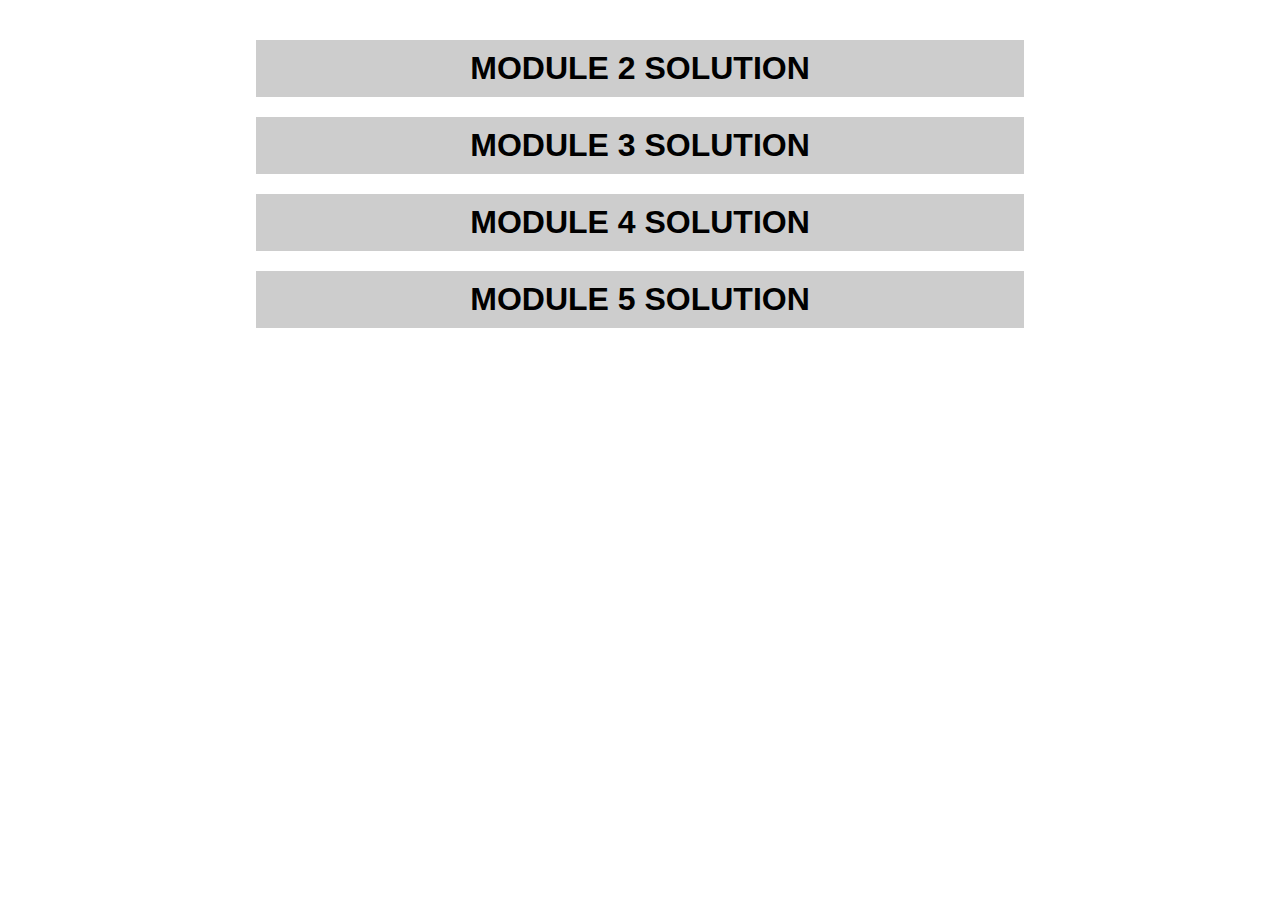
<file: index.html>
<!DOCTYPE html>
<html lang="en">
  <head>
    <meta charset="UTF-8" />
    <meta http-equiv="X-UA-Compatible" content="IE=edge" />
    <meta name="viewport" content="width=device-width, initial-scale=1.0" />
    <title>Coursera Solutions</title>
    <link rel="stylesheet" href="css/indexstyles.css" />
  </head>
  <body>
    <div class="solution2">
      <a href="module2-html.html">Module 2 Solution</a>
    </div>
    <div class="solution3">
      <a href="module3-html.html">Module 3 Solution</a>
    </div>
    <div class="solution4">
      <a href="module4-html.html">Module 4 Solution</a>
    </div>
    <div class="solution5">
      <a href="Module 5 Solution/index.html">Module 5 Solution</a>
    </div>
  </body>
</html>
</file>
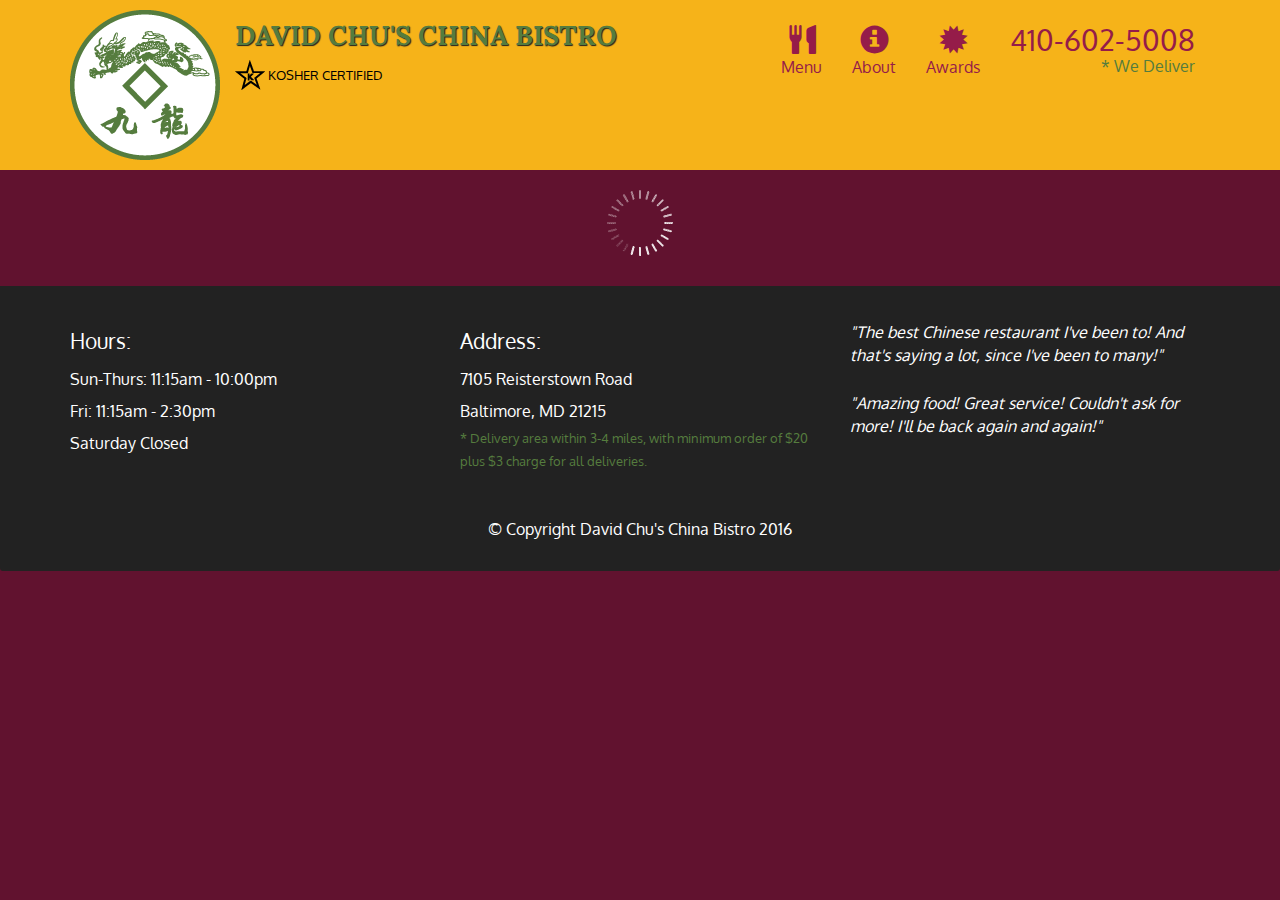
<file: Module 5 Solution/index.html>
<!DOCTYPE html>
<html lang="en">
  <head>
    <meta charset="utf-8" />
    <meta http-equiv="X-UA-Compatible" content="IE=edge" />
    <meta name="viewport" content="width=device-width, initial-scale=1" />
    <title>David Chu's China Bistro</title>
    <link rel="stylesheet" href="css/bootstrap.min.css" />
    <link rel="stylesheet" href="css/styles.css" />
    <link
      href="https://fonts.googleapis.com/css?family=Oxygen:400,300,700"
      rel="stylesheet"
      type="text/css"
    />
    <link
      href="https://fonts.googleapis.com/css?family=Lora"
      rel="stylesheet"
      type="text/css"
    />
  </head>
  <body>
    <header>
      <nav id="header-nav" class="navbar navbar-default">
        <div class="container">
          <div class="navbar-header">
            <a href="index.html" class="pull-left visible-md visible-lg">
              <div id="logo-img" alt="Logo image"></div>
            </a>

            <div class="navbar-brand">
              <a href="index.html"><h1>David Chu's China Bistro</h1></a>
              <p>
                <img src="images/star-k-logo.png" alt="Kosher certification" />
                <span>Kosher Certified</span>
              </p>
            </div>

            <button
              id="navbarToggle"
              type="button"
              class="navbar-toggle collapsed"
              data-toggle="collapse"
              data-target="#collapsable-nav"
              aria-expanded="false"
            >
              <span class="sr-only">Toggle navigation</span>
              <span class="icon-bar"></span>
              <span class="icon-bar"></span>
              <span class="icon-bar"></span>
            </button>
          </div>

          <div id="collapsable-nav" class="collapse navbar-collapse">
            <ul id="nav-list" class="nav navbar-nav navbar-right">
              <li id="navHomeButton" class="visible-xs active">
                <a href="index.html">
                  <span class="glyphicon glyphicon-home"></span> Home</a
                >
              </li>
              <li id="navMenuButton">
                <a href="#" onclick="$dc.loadMenuCategories();">
                  <span class="glyphicon glyphicon-cutlery"></span
                  ><br class="hidden-xs" />
                  Menu</a
                >
              </li>
              <li>
                <a href="#">
                  <span class="glyphicon glyphicon-info-sign"></span
                  ><br class="hidden-xs" />
                  About</a
                >
              </li>
              <li>
                <a href="#">
                  <span class="glyphicon glyphicon-certificate"></span
                  ><br class="hidden-xs" />
                  Awards</a
                >
              </li>
              <li id="phone" class="hidden-xs">
                <a href="tel:410-602-5008"> <span>410-602-5008</span></a>
                <div>* We Deliver</div>
              </li>
            </ul>
            <!-- #nav-list -->
          </div>
          <!-- .collapse .navbar-collapse -->
        </div>
        <!-- .container -->
      </nav>
      <!-- #header-nav -->
    </header>

    <div id="call-btn" class="visible-xs">
      <a class="btn" href="tel:410-602-5008">
        <span class="glyphicon glyphicon-earphone"></span>
        410-602-5008
      </a>
    </div>
    <div id="xs-deliver" class="text-center visible-xs">* We Deliver</div>

    <div id="main-content" class="container"></div>

    <footer class="panel-footer">
      <div class="container">
        <div class="row">
          <section id="hours" class="col-sm-4">
            <span>Hours:</span><br />
            Sun-Thurs: 11:15am - 10:00pm<br />
            Fri: 11:15am - 2:30pm<br />
            Saturday Closed
            <hr class="visible-xs" />
          </section>
          <section id="address" class="col-sm-4">
            <span>Address:</span><br />
            7105 Reisterstown Road<br />
            Baltimore, MD 21215
            <p>
              * Delivery area within 3-4 miles, with minimum order of $20 plus
              $3 charge for all deliveries.
            </p>
            <hr class="visible-xs" />
          </section>
          <section id="testimonials" class="col-sm-4">
            <p>
              "The best Chinese restaurant I've been to! And that's saying a
              lot, since I've been to many!"
            </p>
            <p>
              "Amazing food! Great service! Couldn't ask for more! I'll be back
              again and again!"
            </p>
          </section>
        </div>
        <div class="text-center">
          &copy; Copyright David Chu's China Bistro 2016
        </div>
      </div>
    </footer>

    <!-- jQuery (Bootstrap JS plugins depend on it) -->
    <script src="js/jquery-2.1.4.min.js"></script>
    <script src="js/bootstrap.min.js"></script>
    <script src="js/ajax-utils.js"></script>
    <script src="js/script.js"></script>
  </body>
</html>
</file>
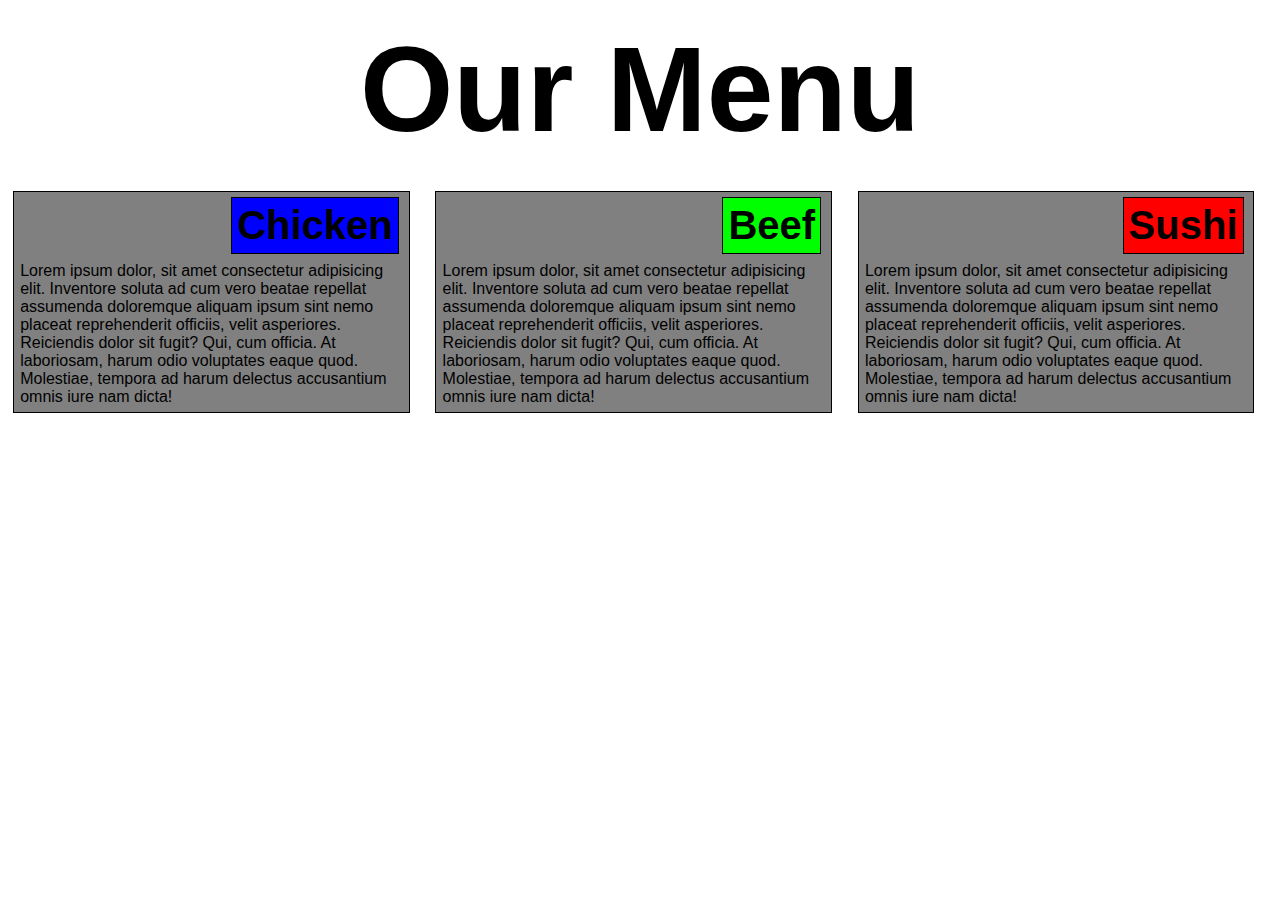
<file: module2-html.html>
<!DOCTYPE html>
<html lang="en">
  <head>
    <meta charset="UTF-8" />
    <meta http-equiv="X-UA-Compatible" content="IE=edge" />
    <meta name="viewport" content="width=device-width, initial-scale=1.0" />
    <link rel="stylesheet" href="css/module2-styles.css" />
    <title>Module 2 Solution</title>
  </head>
  <body>
    <h1>Our Menu</h1>
    <section class="section1">
      <h2 class="heading1">Chicken</h2>
      <p>
        Lorem ipsum dolor, sit amet consectetur adipisicing elit. Inventore
        soluta ad cum vero beatae repellat assumenda doloremque aliquam ipsum
        sint nemo placeat reprehenderit officiis, velit asperiores. Reiciendis
        dolor sit fugit? Qui, cum officia. At laboriosam, harum odio voluptates
        eaque quod. Molestiae, tempora ad harum delectus accusantium omnis iure
        nam dicta!
      </p>
    </section>
    <section class="section2">
      <h2 class="heading2">Beef</h2>
      <p>
        Lorem ipsum dolor, sit amet consectetur adipisicing elit. Inventore
        soluta ad cum vero beatae repellat assumenda doloremque aliquam ipsum
        sint nemo placeat reprehenderit officiis, velit asperiores. Reiciendis
        dolor sit fugit? Qui, cum officia. At laboriosam, harum odio voluptates
        eaque quod. Molestiae, tempora ad harum delectus accusantium omnis iure
        nam dicta!
      </p>
    </section>
    <section class="section3">
      <h2 class="heading3">Sushi</h2>
      <p>
        Lorem ipsum dolor, sit amet consectetur adipisicing elit. Inventore
        soluta ad cum vero beatae repellat assumenda doloremque aliquam ipsum
        sint nemo placeat reprehenderit officiis, velit asperiores. Reiciendis
        dolor sit fugit? Qui, cum officia. At laboriosam, harum odio voluptates
        eaque quod. Molestiae, tempora ad harum delectus accusantium omnis iure
        nam dicta!
      </p>
    </section>
  </body>
</html>
</file>
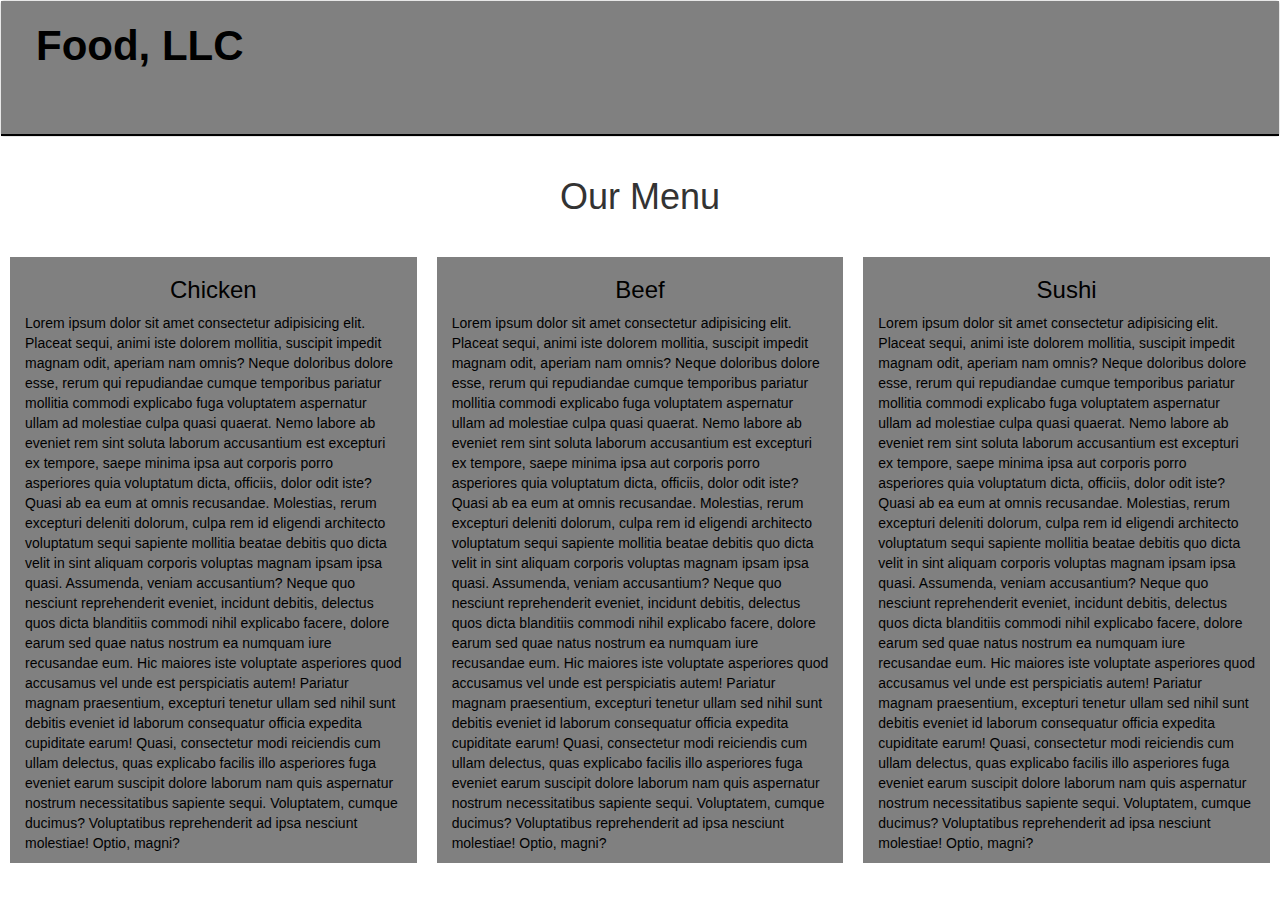
<file: module3-html.html>
<!DOCTYPE html>
<html lang="en">
  <head>
    <meta charset="UTF-8" />
    <meta http-equiv="X-UA-Compatible" content="IE=edge" />
    <meta name="viewport" content="width=device-width, initial-scale=1.0" />
    <title>Module 3 Solution</title>
    <link rel="stylesheet" href="css/module3-styles.css" />
    <link rel="stylesheet" href="bootstrap/css/bootstrap.min.css" />
  </head>
  <body>
    <nav class="navbar navbar-default">
      <div class="container-fluid">
        <!-- Brand and toggle get grouped for better mobile display -->
        <div class="navbar-header">
          <button
            type="button"
            class="navbar-toggle collapsed"
            data-toggle="collapse"
            data-target="#collapsable-nav"
            aria-expanded="false"
          >
            <span class="sr-only">Toggle navigation</span>
            <span class="icon-bar"></span>
            <span class="icon-bar"></span>
            <span class="icon-bar"></span>
          </button>
          <a class="navbar-brand" id="logo" href="#">Food, LLC</a>
        </div>

        <div id="collapsable-nav" class="collapse navbar-collapse">
          <ul id="nav-list" class="nav navbar-nav navbar-right">
            <li>
              <a href="#" class="hidden-lg hidden-md hidden-sm">Chicken</a>
            </li>
            <li>
              <a href="#" class="hidden-lg hidden-md hidden-sm">Beef</a>
            </li>
            <li>
              <a href="#" class="hidden-lg hidden-md hidden-sm">Sushi</a>
            </li>
            <li id="phone" class="hidden-xs">
              <a href="tel:410-602-5008" class="hidden-lg hidden-md hidden-sm">
                <span>410-602-5008</span></a
              >
              <div class="hidden-lg hidden-md hidden-sm">* We Deliver</div>
            </li>
          </ul>
          <!-- #nav-list -->
        </div>
        <!-- .collapse .navbar-collapse -->

        <!-- .collapse .navbar-collapse -->
        <!-- /.navbar-collapse -->
      </div>
      <!-- /.container-fluid -->
    </nav>
    <h1 class="text-center">Our Menu</h1>
    <section class="section1 col-md-4 col-sm-6 col-xs-12">
      <h3 class="heading1 text-center">Chicken</h3>
      <p>
        Lorem ipsum dolor sit amet consectetur adipisicing elit. Placeat sequi,
        animi iste dolorem mollitia, suscipit impedit magnam odit, aperiam nam
        omnis? Neque doloribus dolore esse, rerum qui repudiandae cumque
        temporibus pariatur mollitia commodi explicabo fuga voluptatem
        aspernatur ullam ad molestiae culpa quasi quaerat. Nemo labore ab
        eveniet rem sint soluta laborum accusantium est excepturi ex tempore,
        saepe minima ipsa aut corporis porro asperiores quia voluptatum dicta,
        officiis, dolor odit iste? Quasi ab ea eum at omnis recusandae.
        Molestias, rerum excepturi deleniti dolorum, culpa rem id eligendi
        architecto voluptatum sequi sapiente mollitia beatae debitis quo dicta
        velit in sint aliquam corporis voluptas magnam ipsam ipsa quasi.
        Assumenda, veniam accusantium? Neque quo nesciunt reprehenderit eveniet,
        incidunt debitis, delectus quos dicta blanditiis commodi nihil explicabo
        facere, dolore earum sed quae natus nostrum ea numquam iure recusandae
        eum. Hic maiores iste voluptate asperiores quod accusamus vel unde est
        perspiciatis autem! Pariatur magnam praesentium, excepturi tenetur ullam
        sed nihil sunt debitis eveniet id laborum consequatur officia expedita
        cupiditate earum! Quasi, consectetur modi reiciendis cum ullam delectus,
        quas explicabo facilis illo asperiores fuga eveniet earum suscipit
        dolore laborum nam quis aspernatur nostrum necessitatibus sapiente
        sequi. Voluptatem, cumque ducimus? Voluptatibus reprehenderit ad ipsa
        nesciunt molestiae! Optio, magni?
      </p>
    </section>
    <section class="section2 col-md-4 col-sm-6 col-xs-12">
      <h3 class="heading text-center">Beef</h3>
      <p>
        Lorem ipsum dolor sit amet consectetur adipisicing elit. Placeat sequi,
        animi iste dolorem mollitia, suscipit impedit magnam odit, aperiam nam
        omnis? Neque doloribus dolore esse, rerum qui repudiandae cumque
        temporibus pariatur mollitia commodi explicabo fuga voluptatem
        aspernatur ullam ad molestiae culpa quasi quaerat. Nemo labore ab
        eveniet rem sint soluta laborum accusantium est excepturi ex tempore,
        saepe minima ipsa aut corporis porro asperiores quia voluptatum dicta,
        officiis, dolor odit iste? Quasi ab ea eum at omnis recusandae.
        Molestias, rerum excepturi deleniti dolorum, culpa rem id eligendi
        architecto voluptatum sequi sapiente mollitia beatae debitis quo dicta
        velit in sint aliquam corporis voluptas magnam ipsam ipsa quasi.
        Assumenda, veniam accusantium? Neque quo nesciunt reprehenderit eveniet,
        incidunt debitis, delectus quos dicta blanditiis commodi nihil explicabo
        facere, dolore earum sed quae natus nostrum ea numquam iure recusandae
        eum. Hic maiores iste voluptate asperiores quod accusamus vel unde est
        perspiciatis autem! Pariatur magnam praesentium, excepturi tenetur ullam
        sed nihil sunt debitis eveniet id laborum consequatur officia expedita
        cupiditate earum! Quasi, consectetur modi reiciendis cum ullam delectus,
        quas explicabo facilis illo asperiores fuga eveniet earum suscipit
        dolore laborum nam quis aspernatur nostrum necessitatibus sapiente
        sequi. Voluptatem, cumque ducimus? Voluptatibus reprehenderit ad ipsa
        nesciunt molestiae! Optio, magni?
      </p>
    </section>
    <section class="section3 col-md-4 col-sm-12 col-xs-12">
      <h3 class="heading3 text-center">Sushi</h3>
      <p>
        Lorem ipsum dolor sit amet consectetur adipisicing elit. Placeat sequi,
        animi iste dolorem mollitia, suscipit impedit magnam odit, aperiam nam
        omnis? Neque doloribus dolore esse, rerum qui repudiandae cumque
        temporibus pariatur mollitia commodi explicabo fuga voluptatem
        aspernatur ullam ad molestiae culpa quasi quaerat. Nemo labore ab
        eveniet rem sint soluta laborum accusantium est excepturi ex tempore,
        saepe minima ipsa aut corporis porro asperiores quia voluptatum dicta,
        officiis, dolor odit iste? Quasi ab ea eum at omnis recusandae.
        Molestias, rerum excepturi deleniti dolorum, culpa rem id eligendi
        architecto voluptatum sequi sapiente mollitia beatae debitis quo dicta
        velit in sint aliquam corporis voluptas magnam ipsam ipsa quasi.
        Assumenda, veniam accusantium? Neque quo nesciunt reprehenderit eveniet,
        incidunt debitis, delectus quos dicta blanditiis commodi nihil explicabo
        facere, dolore earum sed quae natus nostrum ea numquam iure recusandae
        eum. Hic maiores iste voluptate asperiores quod accusamus vel unde est
        perspiciatis autem! Pariatur magnam praesentium, excepturi tenetur ullam
        sed nihil sunt debitis eveniet id laborum consequatur officia expedita
        cupiditate earum! Quasi, consectetur modi reiciendis cum ullam delectus,
        quas explicabo facilis illo asperiores fuga eveniet earum suscipit
        dolore laborum nam quis aspernatur nostrum necessitatibus sapiente
        sequi. Voluptatem, cumque ducimus? Voluptatibus reprehenderit ad ipsa
        nesciunt molestiae! Optio, magni?
      </p>
    </section>
    <script src="bootstrap/js/jquery-2.1.4.min.js"></script>
    <script src="bootstrap/js/bootstrap.min.js"></script>
  </body>
</html>
</file>
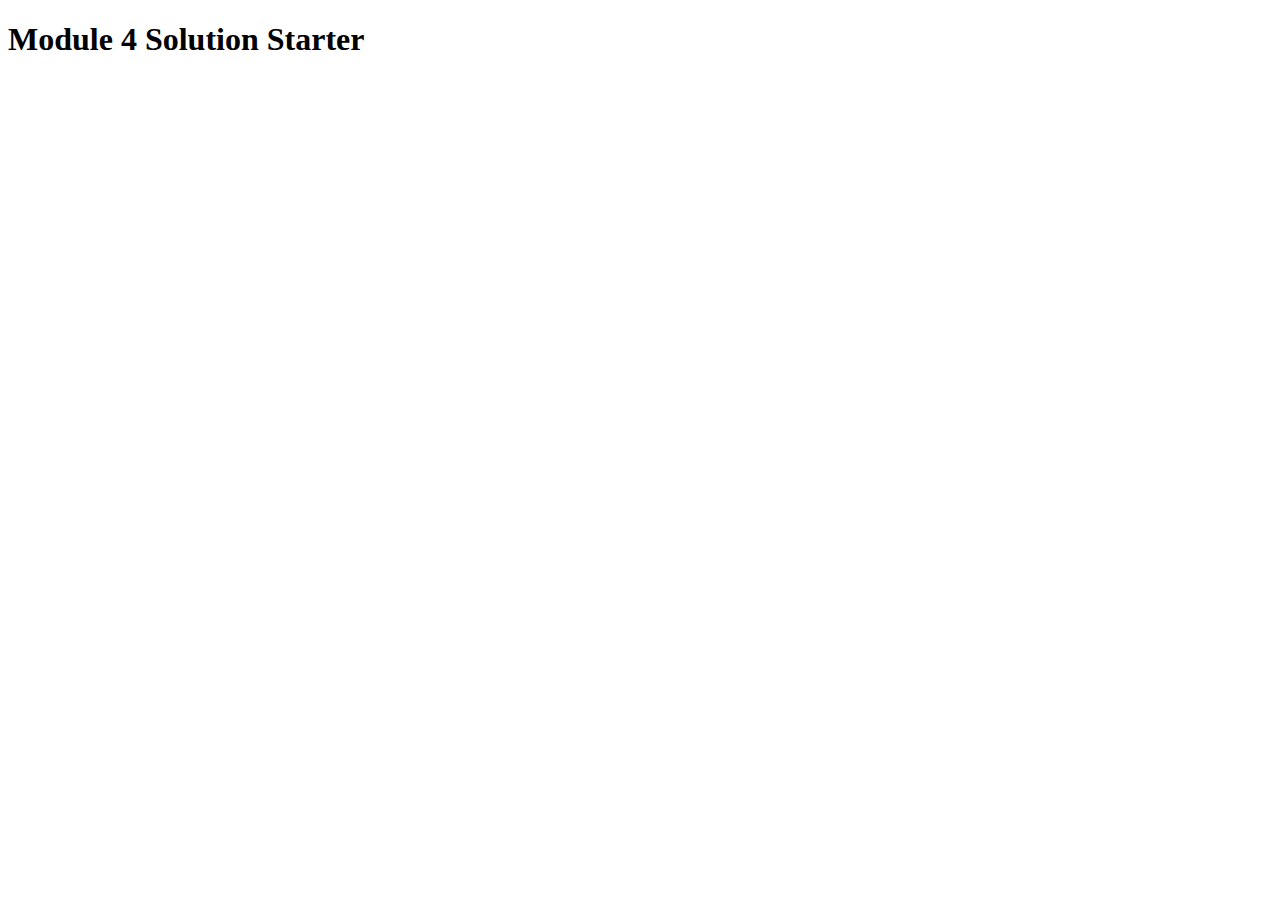
<file: module4-html.html>
<!DOCTYPE html>
<html>
  <head>
    <meta charset="utf-8" />
    <title>Module 4 Solution Starter</title>
    <script>
      var names = []; // DO NOT REMOVE
    </script>
    <script src="js/SpeakHello.js"></script>
    <script src="js/SpeakGoodBye.js"></script>
    <script src="js/script.js"></script>
  </head>
  <body>
    <h1>Module 4 Solution Starter</h1>
  </body>
</html>
</file>
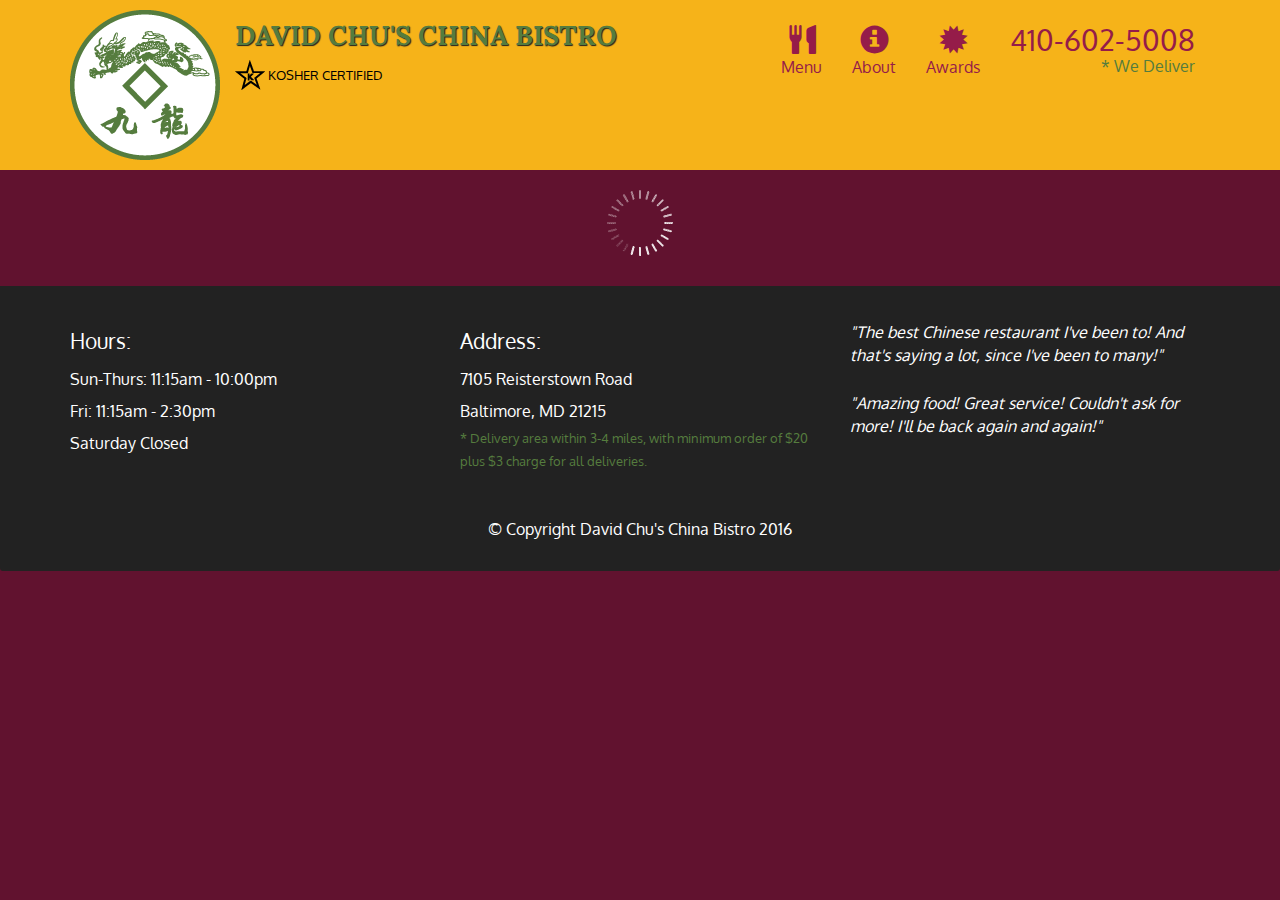
<file: Module 5 Solution/module5-html.html>
<!doctype html>
<html lang="en">
  <head>
    <meta charset="utf-8">
    <meta http-equiv="X-UA-Compatible" content="IE=edge">
    <meta name="viewport" content="width=device-width, initial-scale=1">
    <title>David Chu's China Bistro</title>
    <link rel="stylesheet" href="css/bootstrap.min.css">
    <link rel="stylesheet" href="css/styles.css">
    <link href='https://fonts.googleapis.com/css?family=Oxygen:400,300,700' rel='stylesheet' type='text/css'>
    <link href='https://fonts.googleapis.com/css?family=Lora' rel='stylesheet' type='text/css'>
  </head>
<body>
  <header>
    <nav id="header-nav" class="navbar navbar-default">
      <div class="container">
        <div class="navbar-header">
          <a href="index.html" class="pull-left visible-md visible-lg">
            <div id="logo-img" alt="Logo image"></div>
          </a>

          <div class="navbar-brand">
            <a href="index.html"><h1>David Chu's China Bistro</h1></a>
            <p>
              <img src="images/star-k-logo.png" alt="Kosher certification">
              <span>Kosher Certified</span>
            </p>
          </div>

          <button id="navbarToggle" type="button" class="navbar-toggle collapsed" data-toggle="collapse" data-target="#collapsable-nav" aria-expanded="false">
            <span class="sr-only">Toggle navigation</span>
            <span class="icon-bar"></span>
            <span class="icon-bar"></span>
            <span class="icon-bar"></span>
          </button>
        </div>
        
        <div id="collapsable-nav" class="collapse navbar-collapse">
           <ul id="nav-list" class="nav navbar-nav navbar-right">
            <li id="navHomeButton" class="visible-xs active">
              <a href="index.html">
                <span class="glyphicon glyphicon-home"></span> Home</a>
            </li>
            <li id="navMenuButton">
              <a href="#" onclick="$dc.loadMenuCategories();">
                <span class="glyphicon glyphicon-cutlery"></span><br class="hidden-xs"> Menu</a>
            </li>
            <li>
              <a href="#">
                <span class="glyphicon glyphicon-info-sign"></span><br class="hidden-xs"> About</a>
            </li>
            <li>
              <a href="#">
                <span class="glyphicon glyphicon-certificate"></span><br class="hidden-xs"> Awards</a>
            </li>
            <li id="phone" class="hidden-xs">
              <a href="tel:410-602-5008">
                <span>410-602-5008</span></a><div>* We Deliver</div>
            </li>
          </ul><!-- #nav-list -->
        </div><!-- .collapse .navbar-collapse -->
      </div><!-- .container -->
    </nav><!-- #header-nav -->
  </header>

  <div id="call-btn" class="visible-xs">
    <a class="btn" href="tel:410-602-5008">
    <span class="glyphicon glyphicon-earphone"></span>
    410-602-5008
    </a>
  </div>
  <div id="xs-deliver" class="text-center visible-xs">* We Deliver</div>

  <div id="main-content" class="container"></div>

  <footer class="panel-footer">
    <div class="container">
      <div class="row">
        <section id="hours" class="col-sm-4">
          <span>Hours:</span><br>
          Sun-Thurs: 11:15am - 10:00pm<br>
          Fri: 11:15am - 2:30pm<br>
          Saturday Closed
          <hr class="visible-xs">
        </section>
        <section id="address" class="col-sm-4">
          <span>Address:</span><br>
          7105 Reisterstown Road<br>
          Baltimore, MD 21215
          <p>* Delivery area within 3-4 miles, with minimum order of $20 plus $3 charge for all deliveries.</p>
          <hr class="visible-xs">
        </section>
        <section id="testimonials" class="col-sm-4">
          <p>"The best Chinese restaurant I've been to! And that's saying a lot, since I've been to many!"</p>
          <p>"Amazing food! Great service! Couldn't ask for more! I'll be back again and again!"</p>
        </section>
      </div>
      <div class="text-center">&copy; Copyright David Chu's China Bistro 2016</div>
    </div>
  </footer>

  <!-- jQuery (Bootstrap JS plugins depend on it) -->
  <script src="js/jquery-2.1.4.min.js"></script>
  <script src="js/bootstrap.min.js"></script>
  <script src="js/ajax-utils.js"></script>
  <script src="js/script.js"></script>
</body>
</html>
</file>
<file: css/indexstyles.css>
* {
  margin: 0;
  padding: 0;
}
body {
  padding: 20px 0;
}
div {
  background-color: rgb(205, 205, 205);
  width: 60vw;
  margin: 20px auto;
  padding: 10px 0;
  font-size: 2em;
  font-family: "Segoe UI", Tahoma, Geneva, Verdana, sans-serif;
  text-align: center;
  text-transform: uppercase;
}
div:hover {
  background-color: rgb(155, 155, 155);
}
a {
  color: black;
  text-decoration: none;
  font-weight: bold;
}
</file>
<file: Module 5 Solution/css/styles.css>
body {
  font-size: 16px;
  color: #fff;
  background-color: #61122f;
  font-family: 'Oxygen', sans-serif;
}

/** HEADER **/
#header-nav {
  background-color: #f6b319;
  border-radius: 0;
  border: 0;
}

#logo-img {
  background: url('../images/restaurant-logo_large.png') no-repeat;
  width: 150px;
  height: 150px;
  margin: 10px 15px 10px 0;
}

.navbar-brand {
  padding-top: 25px;
}
.navbar-brand h1 { /* Restaurant name */
  font-family: 'Lora', serif;
  color: #557c3e;
  font-size: 1.5em;
  text-transform: uppercase;
  font-weight: bold;
  text-shadow: 1px 1px 1px #222;
  margin-top: 0;
  margin-bottom: 0;
  line-height: .75;
}
.navbar-brand a:hover, .navbar-brand a:focus {
  text-decoration: none;
}
.navbar-brand p { /* Kosher cert */
  color: #000;
  text-transform: uppercase;
  font-size: .7em;
  margin-top: 15px;
}
.navbar-brand p span { /* Star-K */
  vertical-align: middle;
}

#nav-list {
  margin-top: 10px;
}
#nav-list a {
  color: #951C49;
  text-align: center;
}
#nav-list a:hover {
  background: #E7E7E7;
}
#nav-list a span {
  font-size: 1.8em;
}

#phone {
  margin-top: 5px;
}
#phone a { /* Phone number */
  text-align: right;
  padding-bottom: 0;
}
#phone div { /* We Deliver */
  color: #557c3e;
  text-align: right;
  padding-right: 15px;
}

.navbar-header button.navbar-toggle, .navbar-header .icon-bar {
  border: 1px solid #61122f;
}
.navbar-header button.navbar-toggle {
  clear: both;
  margin-top: -30px;
}
/* END HEADER */

/* FOOTER */
.panel-footer {
  margin-top: 30px;
  padding-top: 35px;
  padding-bottom: 30px;
  background-color: #222;
  border-top: 0;
}
.panel-footer div.row {
  margin-bottom: 35px;
}
#hours, #address {
  line-height: 2;
}
#hours > span, #address > span {
  font-size: 1.3em;
}
#address p {
  color: #557c3e;
  font-size: .8em;
  line-height: 1.8;
}
#testimonials {
  font-style: italic;
}
#testimonials p:nth-child(2) {
  margin-top: 25px;
}
/* END FOOTER */



/* HOME PAGE */
.container .jumbotron {
  box-shadow: 0 0 50px #3F0C1F;
  border: 2px solid #3F0C1F;
}

#menu-tile, #specials-tile, #map-tile {
  height: 250px;
  width: 100%;
  margin-bottom: 15px;
  position: relative;
  border: 2px solid #3F0C1F;
  overflow: hidden;
}
#menu-tile:hover, #specials-tile:hover, #map-tile:hover {
  box-shadow: 0 1px 5px 1px #cccccc;
}
#menu-tile {
  background: url('../images/menu-tile.jpg') no-repeat;
  background-position: center;
}
#specials-tile {
  background: url('../images/specials-tile.jpg') no-repeat;
  background-position: center;
}
#menu-tile span, #specials-tile span, #map-tile span {
  position: absolute;
  bottom: 0;
  right: 0;
  width: 100%;
  text-align: center;
  font-size: 1.6em;
  text-transform: uppercase;
  background-color: #000;
  color: #fff;
  opacity: .8;
}
/* END HOME PAGE */

/* MENU CATEGORIES PAGE */
.category-tile { 
  position: relative;
  border: 2px solid #3F0C1F;
  overflow: hidden;
  width: 200px;
  height: 200px;
  margin: 0 auto 15px;
}
.category-tile span {
  position: absolute;
  bottom: 0;
  right: 0;
  width: 100%;
  text-align: center;
  font-size: 1.2em;
  text-transform: uppercase;
  background-color: #000;
  color: #fff;
  opacity: .8;
}
.category-tile:hover {
  box-shadow: 0 1px 5px 1px #cccccc;
}

#menu-categories-title + div {
  margin-bottom: 50px;
}
/* END MENU CATEGORIES PAGE */

/* SINGLE CATEGORY PAGE */
.menu-item-tile {
  margin-bottom: 25px;
}
.menu-item-tile hr {
  width: 80%;
}
.menu-item-tile .menu-item-price {
  font-size: 1.1em;
  text-align: right;
  margin-top: -15px;
  margin-right: -15px;
}
.menu-item-tile .menu-item-price span {
  font-size: .6em;
}
.menu-item-photo {
  position: relative;
  border: 2px solid #3F0C1F; 
  overflow: hidden;
  padding: 0;
  margin-right: -15px;
  margin-left: auto;
  margin-bottom: 20px;
  max-width: 250px;
}
.menu-item-photo div {
  position: absolute;
  bottom: 0;
  right: 0;
  width: 80px;
  background-color: #557c3e;
  text-align: center;
}
.menu-item-description {
  padding-right: 30px;
}
h3.menu-item-title {
  margin: 0 0 10px;
}
.menu-item-details {
  font-size: .9em;
  font-style: italic;
}
/* END SINGLE CATEGORY PAGE */


/********** Large devices only **********/
@media (min-width: 1200px) {
  .container .jumbotron {
    background: url('../images/jumbotron_1200.jpg') no-repeat;
    height: 675px;
  }
}

/********** Medium devices only **********/
@media (min-width: 992px) and (max-width: 1199px) {
  /* Header */
  #logo-img {
    background: url('../images/restaurant-logo_medium.png') no-repeat;
    width: 100px;
    height: 100px;
    margin: 5px 5px 5px 0;
  }
  /* End Header */

  /* Home Page */
  .container .jumbotron {
    background: url('../images/jumbotron_992.jpg') no-repeat;
    height: 558px;
  }
  /* End Home Page */
}

/********** Small devices only **********/
@media (min-width: 768px) and (max-width: 991px) {
  /* Home Page */
  .container .jumbotron {
    background: url('../images/jumbotron_768.jpg') no-repeat;
    height: 432px;
  }
  /* End Home Page */
}

/********** Extra small devices only **********/
@media (max-width: 767px) {
  /* Header */
  .navbar-brand {
    padding-top: 10px;
    height: 80px;
  }
  .navbar-brand h1 { /* Restaurant name */
    padding-top: 10px;
    font-size: 5vw; /* 1vw = 1% of viewport width */
  }
  .navbar-brand p { /* Kosher cert */
    font-size: .6em;
    margin-top: 12px;
  }
  .navbar-brand p img { /* Star-K */
    height: 20px;
  }

  #collapsable-nav a { /* Collapsed nav menu text */
    font-size: 1.2em;
  }
  #collapsable-nav a span { /* Collapsed nav menu glyph */
    font-size: 1em;
    margin-right: 5px;
  }

  #call-btn > a {
    font-size: 1.5em;
    display: block;
    margin: 0 20px;
    padding: 10px;
    border: 2px solid #fff;
    background-color: #f6b319;
    color: #951c49;
  }
  #xs-deliver {
    margin-top: 5px;
    font-size: .7em;
    letter-spacing: .1em;
    text-transform: uppercase;
  }
  /* End Header */

  /* Footer */
  .panel-footer section {
    margin-bottom: 30px;
    text-align: center;
  }
  .panel-footer section:nth-child(3) {
    margin-bottom: 0; /* margin already exists on the whole row */
  }
  .panel-footer section hr {
    width: 50%;
  }
  /* End Footer */

  /* Home Page */
  .container .jumbotron {
    margin-top: 30px;
    padding: 0;
  }
  #menu-tile, #specials-tile {
    width: 360px;
    margin: 0 auto 15px;
  }

  .menu-item-photo {
    margin-right: auto;
  }
  .menu-item-tile .menu-item-price {
    text-align: center;
  }
  .menu-item-description {
    text-align: center;;
  }
}


/********** Super extra small devices Only :-) (e.g., iPhone 4) **********/
@media (max-width: 479px) {
  /* Header */
  .navbar-brand h1 { /* Restaurant name */
    padding-top: 5px;
    font-size: 6vw;
  }
  /* End Header */
  
  /* Home page */
  #menu-tile, #specials-tile {
    width: 280px;
    margin: 0 auto 15px;
  }

  .col-xxs-12 {
    position: relative;
    min-height: 1px;
    padding-right: 15px;
    padding-left: 15px;
    float: left;
    width: 100%;
  }
}
</file>
<file: css/module2-styles.css>
* {
  margin: 0;
  padding: 0;
  box-sizing: border-box;
  font-family: "Trebuchet MS", "Lucida Sans Unicode", "Lucida Grande",
    "Lucida Sans", Arial, sans-serif;
}
h1 {
  text-align: center;
  margin: 20px;
  font-size: 7.5rem;
}
section {
  background-color: rgb(128, 128, 128);
  float: left;
  width: 31%;
  margin: 1vw;
  font-size: 1rem;
  position: relative;
  border: 1px solid black;
}
.heading1 {
  background-color: rgb(0, 0, 255);
}
.heading2 {
  background-color: rgb(0, 255, 0);
}
.heading3 {
  background-color: rgb(255, 0, 0);
}
section h2 {
  position: absolute;
  top: 2.5%;
  right: 2.5%;
  font-size: 2.5rem;
  border: 1px solid black;
  padding: 5px;
}
section p {
  padding: 70px 0.5vw 0.5vw 0.5vw;
}
/* for tablet view */
@media screen and (max-width: 991px) and (min-width: 768px) {
  .section1,
  .section2 {
    width: 48%;
  }
  .section3 {
    width: 98%;
  }
}
/* for mobile view */
@media screen and (max-width: 768px) {
  section {
    width: 98%;
  }
}
</file>
<file: css/module3-styles.css>
* {
  margin: 0;
  padding: 0;
  box-sizing: border-box;
}
#logo {
  font-size: 3em;
  color: black;
  font-weight: bold;
  padding: 35px;
}
.container-fluid {
  background-color: rgb(128, 128, 128);
  min-height: 15vh;
  border-bottom: 2px solid black;
}
h1 {
  padding: 20px;
}
section {
  color: black;
  background-color: rgb(128, 128, 128);
  border: 10px solid white;
}
.navbar-header .navbar-toggle {
  margin: 25px;
}
.navbar-header button.navbar-toggle,
.navbar-header .icon-bar {
  border: 1px solid #000000;
}
#nav-list a {
  color: #000000;
  text-align: center;
}
@media screen and (max-width: 992px) and (min-width: 768px) {
}
@media screen and (max-width: 767px) {
}
</file>
